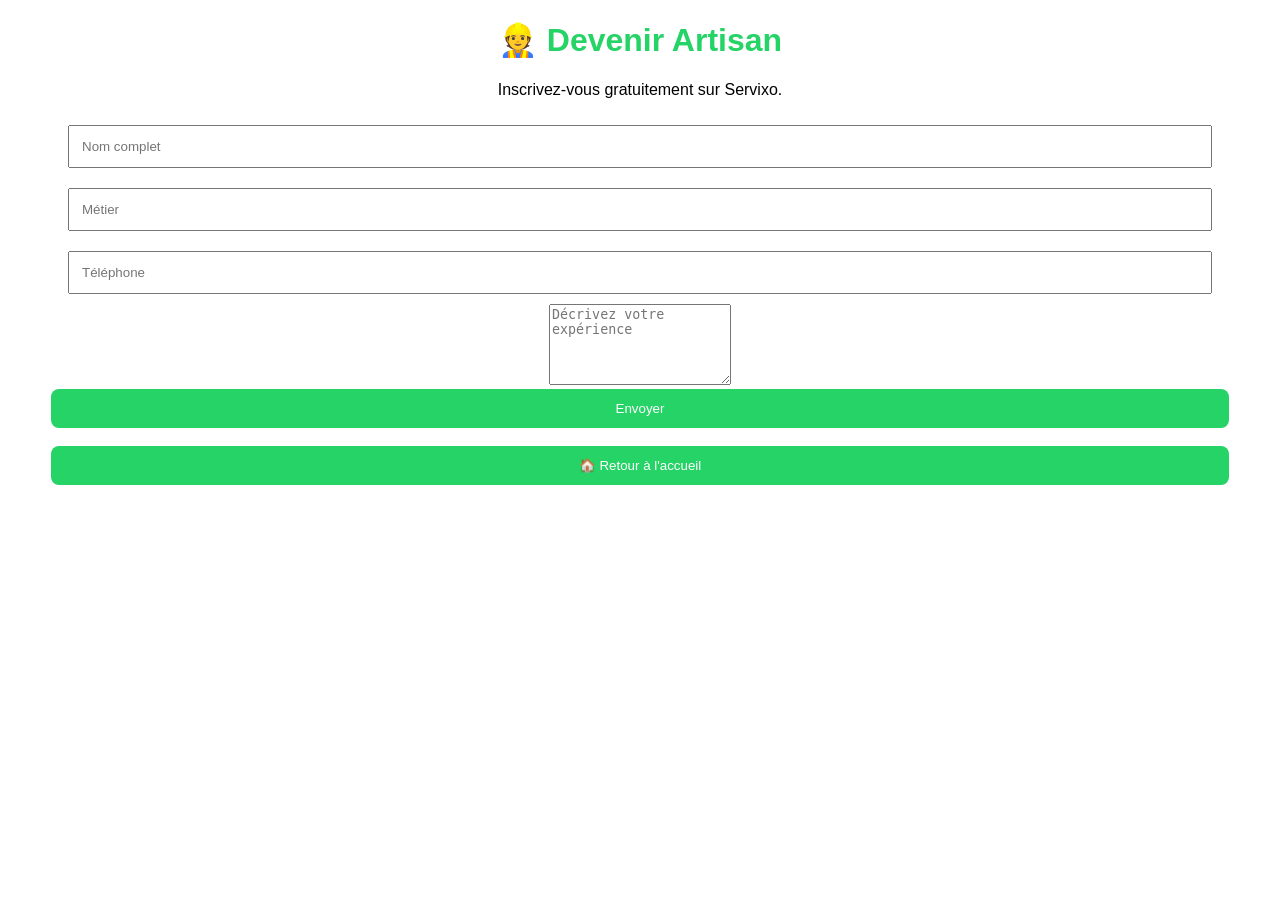
<file: servixo/artisan.html>
<!DOCTYPE html>
<html lang="fr">
<head>
<meta charset="UTF-8">
<meta name="viewport" content="width=device-width, initial-scale=1.0">
<title>Devenir Artisan - Servixo</title>

<style>
body{
  font-family: Arial, sans-serif;
  margin: 20px;
  text-align: center;
}

h1{
  color:#25D366;
}

input{
  width:90%;
  padding:12px;
  margin:10px 0;
}

button{
  background:#25D366;
  color:white;
  border:none;
  padding:12px;
  width:95%;
  border-radius:8px;
}
</style>
</head>

<body>

<h1>👷 Devenir Artisan</h1>

<p>Inscrivez-vous gratuitement sur Servixo.</p>

<input id="nom" type="text" placeholder="Nom complet">

<input id="metier" type="text" placeholder="Métier">

<input id="telephone" type="text" placeholder="Téléphone">
<textarea id="experience" placeholder="Décrivez votre expérience" rows="5"></textarea>

<button onclick="envoyerWhatsApp()">Envoyer</button>
<br><br>

<a href="index.html">
  <button>🏠 Retour à l'accueil</button>
</a>
<script>
function envoyerWhatsApp(){

let nom = document.getElementById("nom").value;
let metier = document.getElementById("metier").value;
let telephone = document.getElementById("telephone").value;
let experience = document.getElementById("experience").value;
if(
  nom === "" ||
  metier === "" ||
  telephone === "" ||
  experience === ""
){
  alert("Veuillez remplir tous les champs.");
  return;
}
if(telephone.length < 10){
  alert("Veuillez saisir un numéro de téléphone valide.");
  return;
}
if(!/^[0-9]+$/.test(telephone)){
  alert("Le numéro de téléphone doit contenir uniquement des chiffres.");
  return;
}
let message =
"👷 Nouvelle inscription Servixo\n\n" +
"👤 Nom : " + nom + "\n" +
"🛠️ Métier : " + metier + "\n" +
"📞 Téléphone : " + telephone + "\n" +
"📝 Expérience : " + experience;

window.open(
"https://wa.me/212665028931?text=" + encodeURIComponent(message),
"_blank"
);

}
</script>
</body>
</html>
</file>
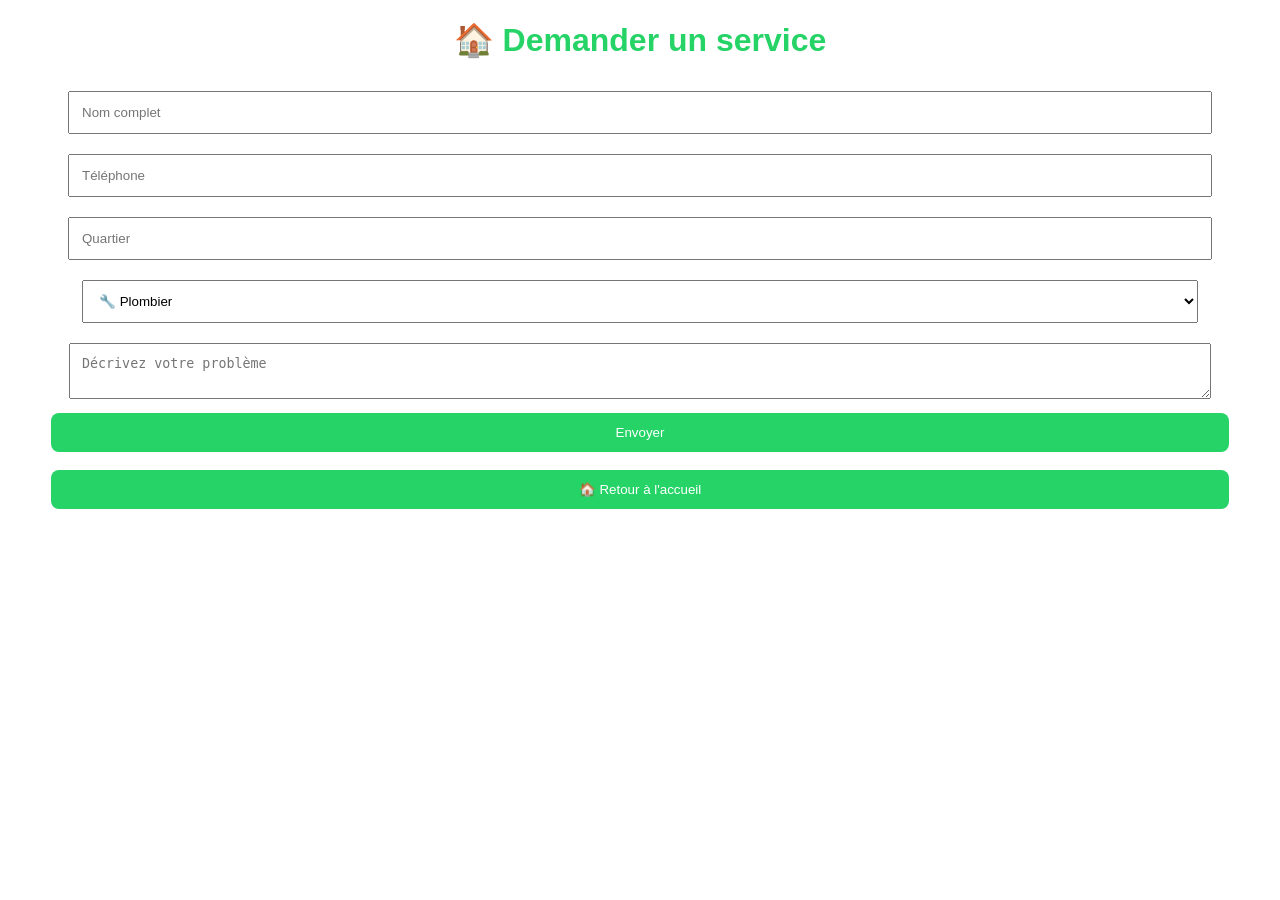
<file: servixo/client.html>
<!DOCTYPE html>
<html lang="fr">
<head>
<meta charset="UTF-8">
<meta name="viewport" content="width=device-width, initial-scale=1.0">
<title>Demander un service - Servixo</title>

<style>
body{
  font-family: Arial, sans-serif;
  margin:20px;
  text-align:center;
}

h1{
  color:#25D366;
}

input, select, textarea{
  width:90%;
  padding:12px;
  margin:10px 0;
}

button{
  width:95%;
  padding:12px;
  background:#25D366;
  color:white;
  border:none;
  border-radius:8px;
}
</style>
</head>

<body>
<script>
function envoyerWhatsApp(){

let nom = document.getElementById("nom").value;
let telephone = document.getElementById("telephone").value;
let quartier = document.getElementById("quartier").value;
let service = document.getElementById("service").value;
let probleme = document.getElementById("probleme").value;

if(
  nom === "" ||
  telephone === "" ||
  quartier === "" ||
  probleme === ""
){
  alert("Veuillez remplir tous les champs.");
  return;
}

let message =
"🏠 Nouvelle demande Servixo\n\n" +
"👤 Nom : " + nom + "\n" +
"📞 Téléphone : " + telephone + "\n" +
"📍 Quartier : " + quartier + "\n" +
"🛠️ Service : " + service + "\n" +
"📝 Problème : " + probleme;

window.open(
"https://wa.me/212665028931?text=" + encodeURIComponent(message),
"_blank"
);

}
</script>
<h1>🏠 Demander un service</h1>

<input id="nom" type="text" placeholder="Nom complet">

<input id="telephone" type="text" placeholder="Téléphone">

<input id="quartier" type="text" placeholder="Quartier">

<select id="service">
  <option>🔧 Plombier</option>
  <option>⚡ Électricien</option>
  <option>🧹 Nettoyage</option>
  <option>🎨 Sbagh</option>
  <option>🌳 Jardinage</option>
  <option>🪚 Menuisier</option>
  <option>❄️ Climatisation</option>
  <option>🧱 Maçon</option>
  <option>🪟 Vitrier</option>
  <option>🪟 Aluminium</option>
  <option>🎨 Peintre</option>
</select>
<textarea id="probleme" placeholder="Décrivez votre problème"></textarea>

<button onclick="envoyerWhatsApp()">Envoyer</button>

<br><br>

<a href="index.html">
  <button>🏠 Retour à l'accueil</button>
</a>

</body>
</html>
</file>
